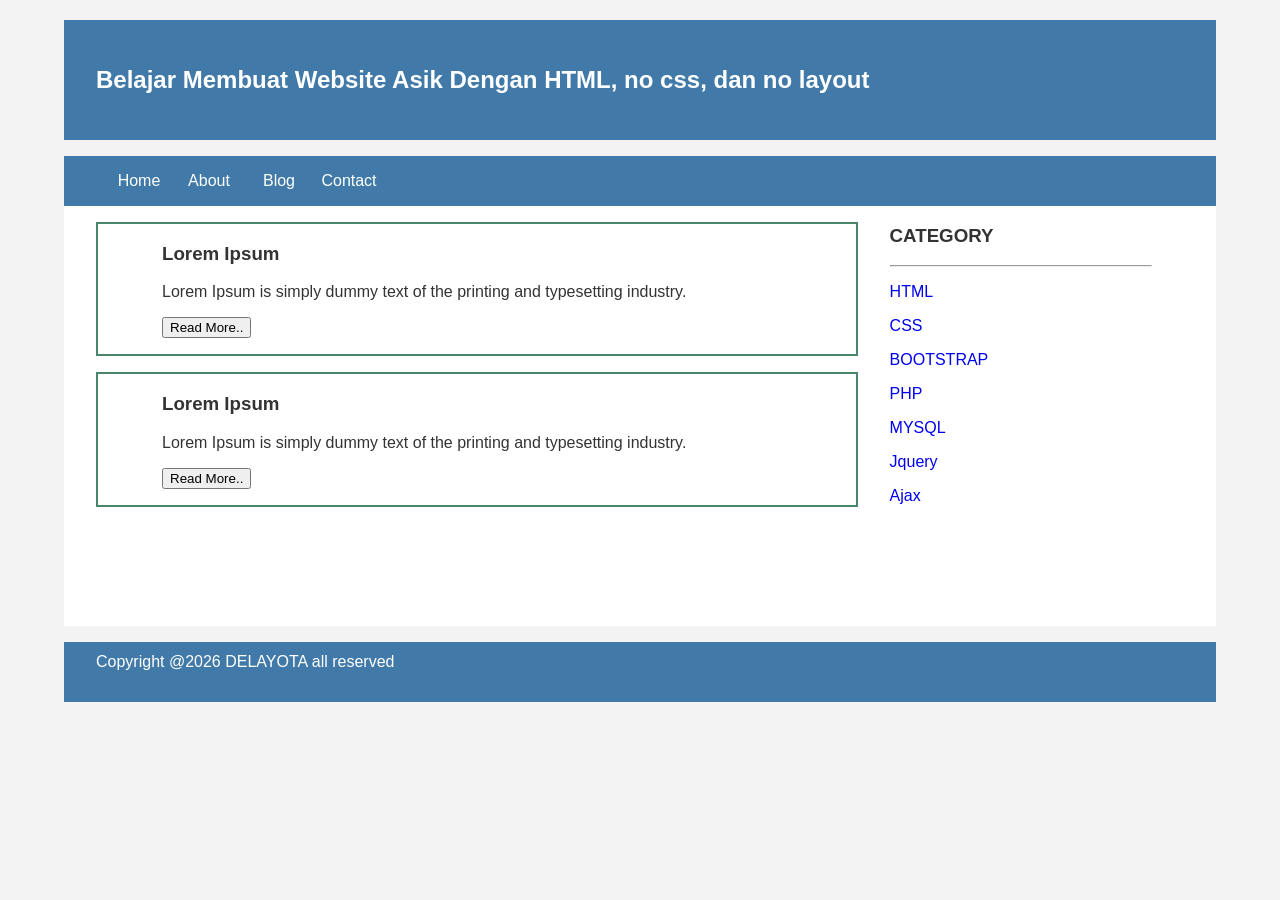
<file: index.html>
<!DOCTYPE html>
<html>
   <head>
      <title>DELYOT</title>
      <link rel="stylesheet" href="style.css">
   </head>
   <body bgcolor="yellow">
      <div class="header">
         <div class="jarak">
        <h2>Belajar Membuat Website Asik Dengan HTML, no css, dan no layout</h2>
          </div>
       </div>
       <div class="menu">
         <ul>
           <li><a href="index.html">Home</a></li> 
           <li><a href="about.html">About</a></li>
           <li><a href="#">Blog</a></li>  
           <li><a href="#">Contact</a></li> 
         </ul>
       </div>
         <div class="content">
                 <div class="jarak">
                          <!-- kiri -->
                          <div class="kiri">
                                   <!-- blog -->
                                   <div class="border">
                                         <div class="jarak">
                                               <h3>Lorem Ipsum</h3>
                                               <p>Lorem Ipsum is simply dummy text of the printing and typesetting industry.</p>
                                               <button class="btn">Read More..</button>
                                       </div>
                                   </div>
                                   <!-- end blog -->
                                   <!-- blog -->
                                   <div class="border">
                                         <div class="jarak">
                                               <h3>Lorem Ipsum</h3>
                                               <p>Lorem Ipsum is simply dummy text of the printing and typesetting industry.</p>
                                               <button class="btn">Read More..</button>
                                         </div>
                                     </div>
                                    <!-- end blog -->
                          </div>
                          <!-- kiri -->
                          <!-- kanan -->
                          <div class="kanan">
                                <div class="jarak">
                                      <h3>CATEGORY</h3>
                                      <hr/>
                                      <p><a href="#" class="undecor">HTML</a></p>
                                      <p><a href="#" class="undecor">CSS</a></p>
                                      <p><a href="#" class="undecor">BOOTSTRAP</a></p>
                                      <p><a href="#" class="undecor">PHP</a></p>
                                      <p><a href="#" class="undecor">MYSQL</a></p>
                                      <p><a href="#" class="undecor">Jquery</a></p>
                                      <p><a href="#" class="undecor">Ajax</a></p>
                                 </div>
                        </div>
                        <!-- kanan -->
               </div>
      </div>
      <div class="footer">
            <div class="jarak">
                     <p>Copyright @2026 DELAYOTA all reserved</p>
            </div>
     </div>
         </body>
      </html>
</file>
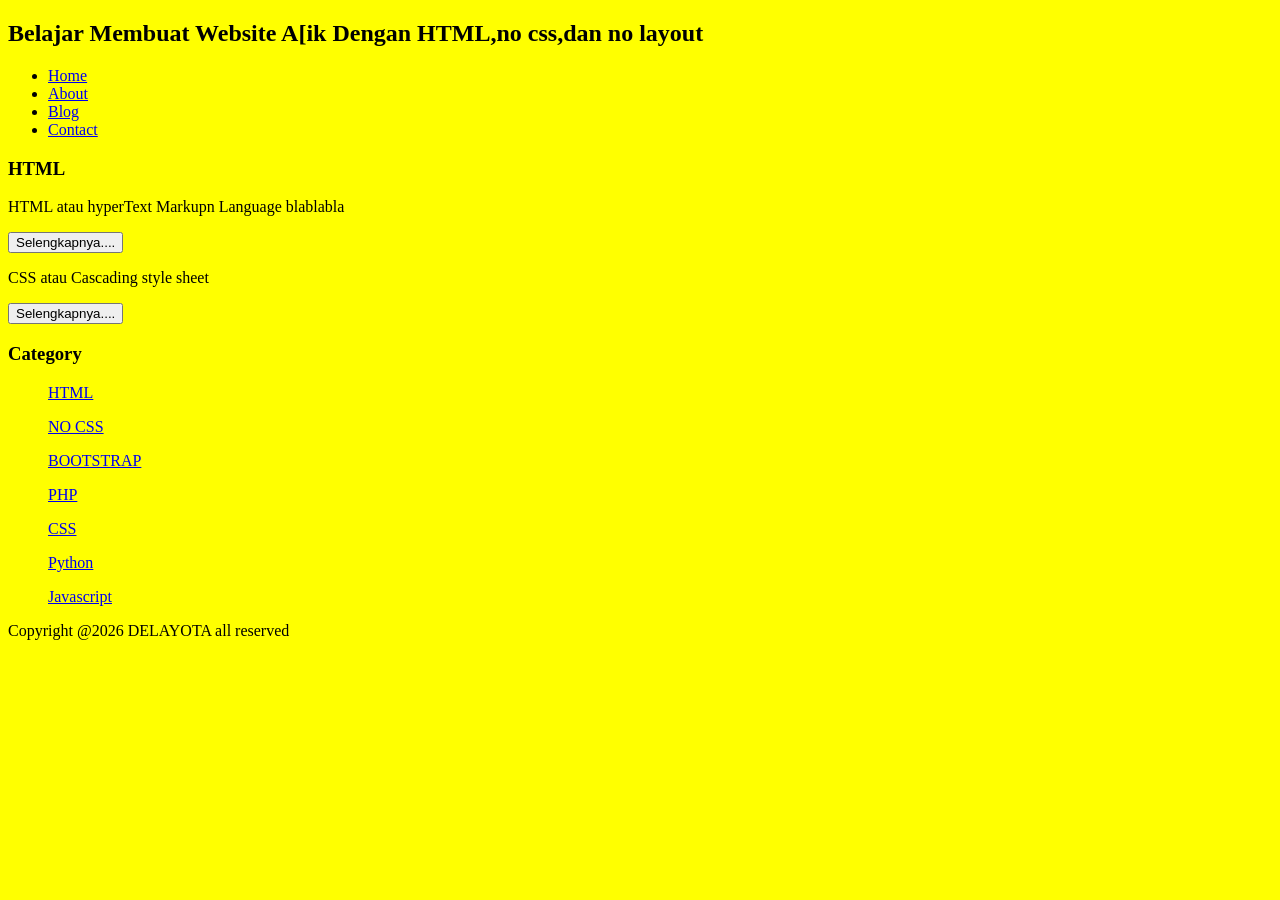
<file: about.html>
<!DOCTYPE html>
<html language="en">
   <head>
       <title>DELYOT</title>
   </head>
   <body bgcolor=yellow>
    <div class="header">
        <div class="jarak">
            <h2>Belajar Membuat Website A[ik Dengan HTML,no css,dan no layout</h2>
         </div>
        </div>
      <div class="menu">
        <ul>
               <li><a href="index.html">Home</a></li> 
               <li><a href="about.html">About</a></li>
               <li><a href="#">Blog</a></li>  
               <li><a href="#">Contact</a></li> 
        </ul>
      </div>
   <h3>HTML</h3>

   <p>HTML atau hyperText Markupn Language blablabla<p/>
   <button>Selengkapnya....</button>
   <p>CSS atau Cascading style sheet<p/>
   <button>Selengkapnya....</button>

      <h3>Category</h3>
      <ul>
    <p><a href="#" >HTML</a></p>
    <p><a href="#" >NO CSS</a></p>
    <p><a href="#" >BOOTSTRAP</a></p>
    <p><a href="#" >PHP</a></p>
    <p><a href="#" >CSS</a></p>
    <p><a href="#" >Python</a></p>
    <p><a href="#" >Javascript</a></p>
      </ul>
    <p>Copyright @2026 DELAYOTA all reserved</>

   </body>
</file>
<file: style.css>
body{
    background:#f3f3f3;
    color:#333;
    width:100%;
    font-family:sans-serif;
    margin:0 auto;
}

.header{
    width:90%;
    margin:auto;
    height:120px;
    line-height:120px;
    background:#417aa8;
    color:#fff;
}

.jarak{
    padding:0 2pc;
}

.menu{
    background-color: #417aa8;
    height: 50px;
    line-height:50px;
    position:relative;
    width:90%;
    margin:0 auto;
    padding:0 auto;
}

.menu ul {
    list-style:none;
}

.menu ul li a {
    float:left;
    width: 70px;
    display:block;
    text-align:center;
    color:#FFF;
    text-decoration:none;
}

.menu ul li a:hover {
    background-color: #4b88bb;
    display:block;
}

.content{
    width:90%;
    margin:auto;
    height:420px;
    padding:0.1px;
    background:#fff;
    color:#333;
}

.border{
    border: 2px solid #488769;
    margin-top:1pc;
    padding-bottom:1pc;
    padding-left:2pc;
    padding-right:2pc;
}

.kiri{
    width:70%;
    float:left;
    margin:auto;
    background:#fff;
    height:420px;
}

.kanan{
    width: 30%;
    float:left;
    margin:auto;
    background:#fff;
    height:420px;
}

.undecor{
    text-decoration:none;
}

.footer {
    width:90%;
    margin:auto;
    height:60px;
    line-height:40px;
    background:#417aa8;
    color:#fff;
    margin-bottom: 1pc;
}

body{
  background:#f3f3f3;
  color:#333;
  width:100%;
  font-family: sans-serif;
  margin:0 auto;
}

.header {
    width:90%;
    margin:auto;
    height:120px;
    line-height:120px;
    background:#417aa8;
    color:#fff;
}
</file>
